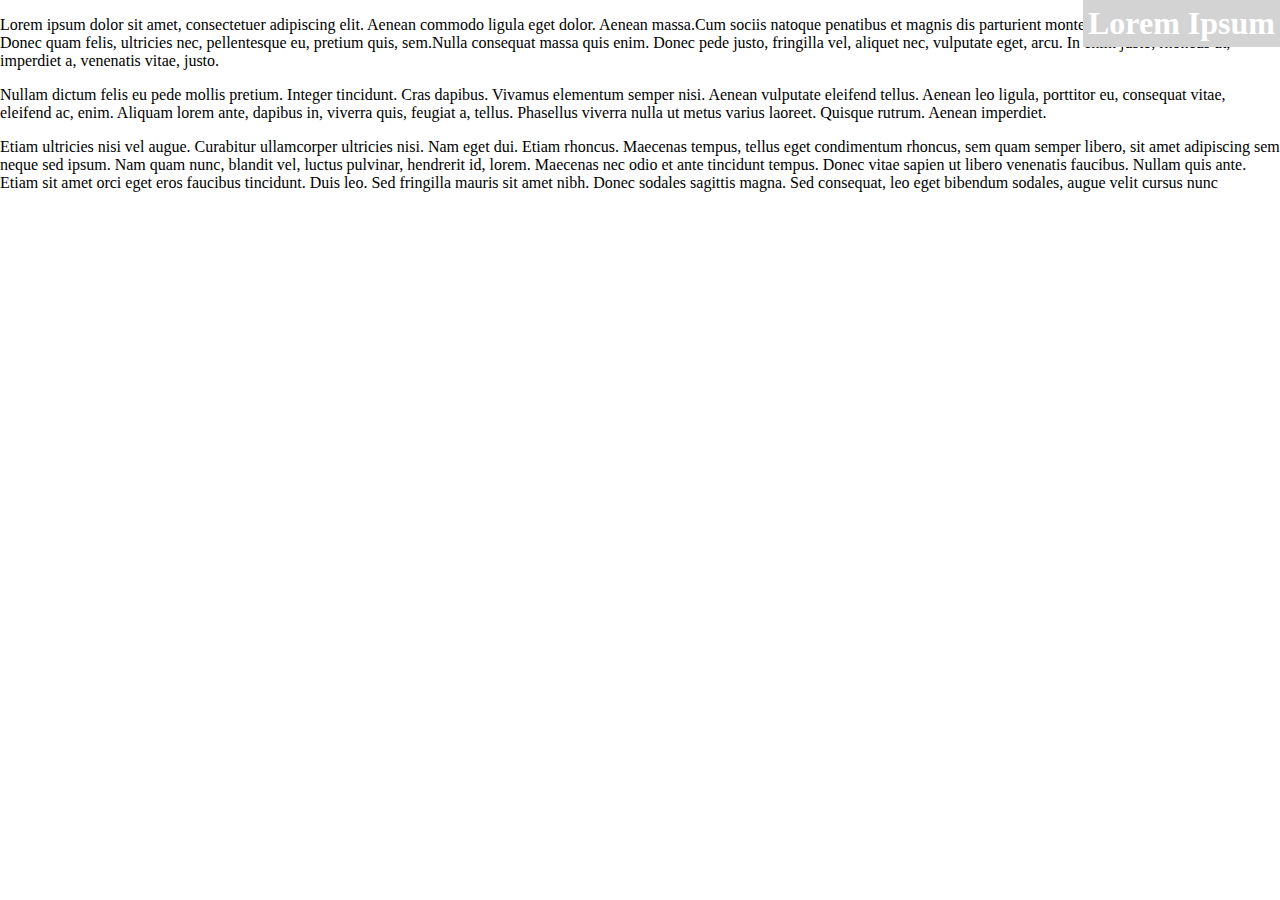
<file: html-css/absolute-positioning.html>
<!DOCTYPE html>

<html>
    <head>
        <title>absolute-positioning</title>
        <meta charset="UTF-8">
        <meta name="viewport" content="width=device-width, initial-scale=1.0">
        <link href="css/style.css" rel="stylesheet" type="text/css"/>
    </head>
    <body>
        <div id="mainContainer">
            <h1 class="absolute">Lorem Ipsum</h1>
            <p>Lorem ipsum dolor sit amet, consectetuer adipiscing elit. Aenean commodo ligula eget dolor. Aenean massa.Cum sociis natoque penatibus et magnis dis parturient montes, nascetur ridiculus mus. Donec quam felis, ultricies nec, pellentesque eu, pretium quis, sem.Nulla consequat massa quis enim. Donec pede justo, fringilla vel, aliquet nec, vulputate eget, arcu. In enim justo, rhoncus ut, imperdiet a, venenatis vitae, justo.</p>
            <p>Nullam dictum felis eu pede mollis pretium. Integer tincidunt. Cras dapibus. Vivamus elementum semper nisi. Aenean vulputate eleifend tellus. Aenean leo ligula, porttitor eu, consequat vitae, eleifend ac, enim. Aliquam lorem ante, dapibus in, viverra quis, feugiat a, tellus. Phasellus viverra nulla ut metus varius laoreet. Quisque rutrum. Aenean imperdiet.</p>
            <p>Etiam ultricies nisi vel augue. Curabitur ullamcorper ultricies nisi. Nam eget dui. Etiam rhoncus. Maecenas tempus, tellus eget condimentum rhoncus, sem quam semper libero, sit amet adipiscing sem neque sed ipsum. Nam quam nunc, blandit vel, luctus pulvinar, hendrerit id, lorem. Maecenas nec odio et ante tincidunt tempus. Donec vitae sapien ut libero venenatis faucibus. Nullam quis ante. Etiam sit amet orci eget eros faucibus tincidunt. Duis leo. Sed fringilla mauris sit amet nibh. Donec sodales sagittis magna. Sed consequat, leo eget bibendum sodales, augue velit cursus nunc</p>
            
        </div>
    </body>
</html>
</file>
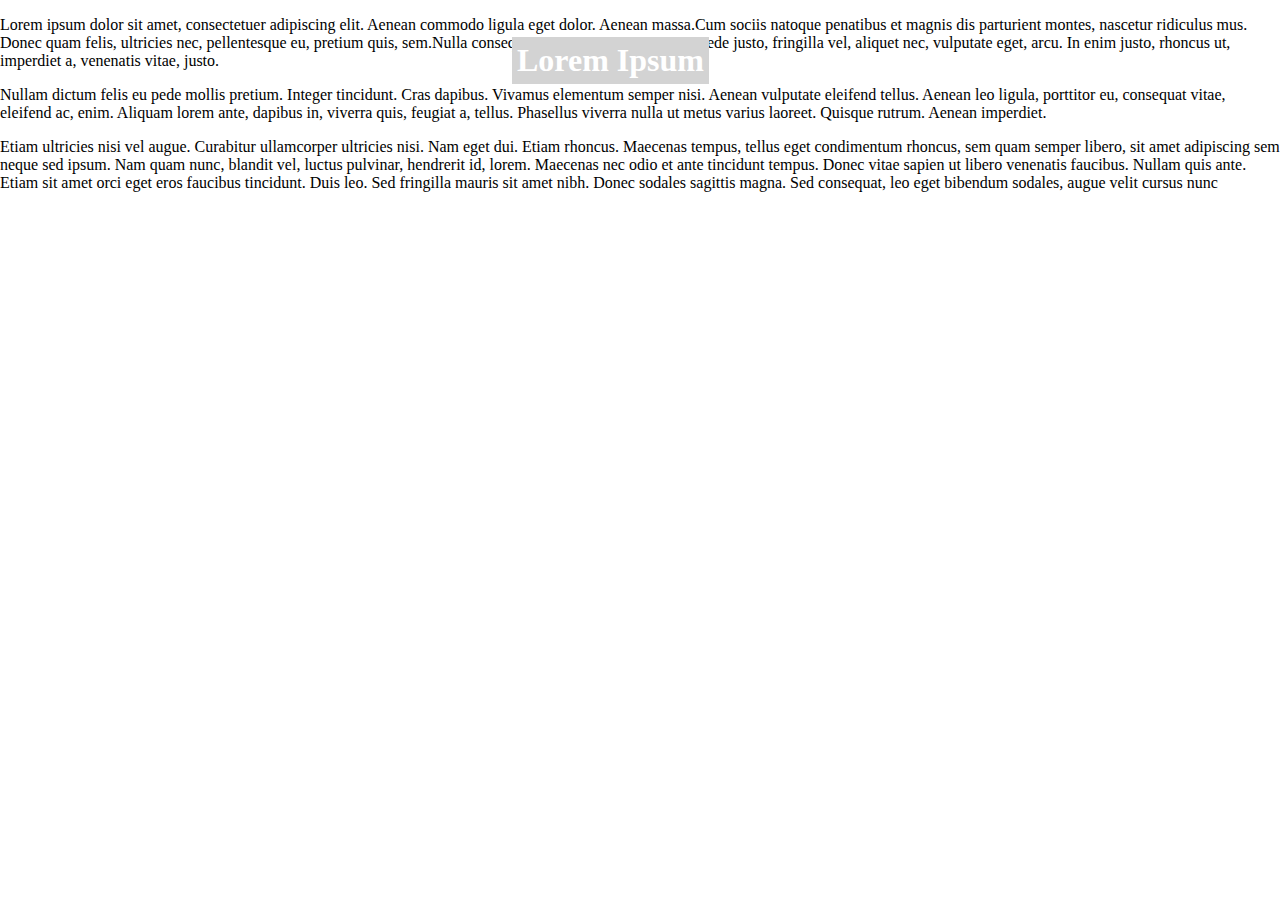
<file: html-css/fixed-positioning.html>
<!DOCTYPE html>

<html>
    <head>
        <title>fixed-positioning</title>
        <meta charset="UTF-8">
        <meta name="viewport" content="width=device-width, initial-scale=1.0">
        <link href="css/style.css" rel="stylesheet" type="text/css"/>
    </head>
    <body>
        <div id="mainContainer">
            <h1 class="fixed">Lorem Ipsum</h1>
            <p>Lorem ipsum dolor sit amet, consectetuer adipiscing elit. Aenean commodo ligula eget dolor. Aenean massa.Cum sociis natoque penatibus et magnis dis parturient montes, nascetur ridiculus mus. Donec quam felis, ultricies nec, pellentesque eu, pretium quis, sem.Nulla consequat massa quis enim. Donec pede justo, fringilla vel, aliquet nec, vulputate eget, arcu. In enim justo, rhoncus ut, imperdiet a, venenatis vitae, justo.</p>
            <p>Nullam dictum felis eu pede mollis pretium. Integer tincidunt. Cras dapibus. Vivamus elementum semper nisi. Aenean vulputate eleifend tellus. Aenean leo ligula, porttitor eu, consequat vitae, eleifend ac, enim. Aliquam lorem ante, dapibus in, viverra quis, feugiat a, tellus. Phasellus viverra nulla ut metus varius laoreet. Quisque rutrum. Aenean imperdiet.</p>
            <p>Etiam ultricies nisi vel augue. Curabitur ullamcorper ultricies nisi. Nam eget dui. Etiam rhoncus. Maecenas tempus, tellus eget condimentum rhoncus, sem quam semper libero, sit amet adipiscing sem neque sed ipsum. Nam quam nunc, blandit vel, luctus pulvinar, hendrerit id, lorem. Maecenas nec odio et ante tincidunt tempus. Donec vitae sapien ut libero venenatis faucibus. Nullam quis ante. Etiam sit amet orci eget eros faucibus tincidunt. Duis leo. Sed fringilla mauris sit amet nibh. Donec sodales sagittis magna. Sed consequat, leo eget bibendum sodales, augue velit cursus nunc</p>
            
        </div>
    </body>
</html>
</file>
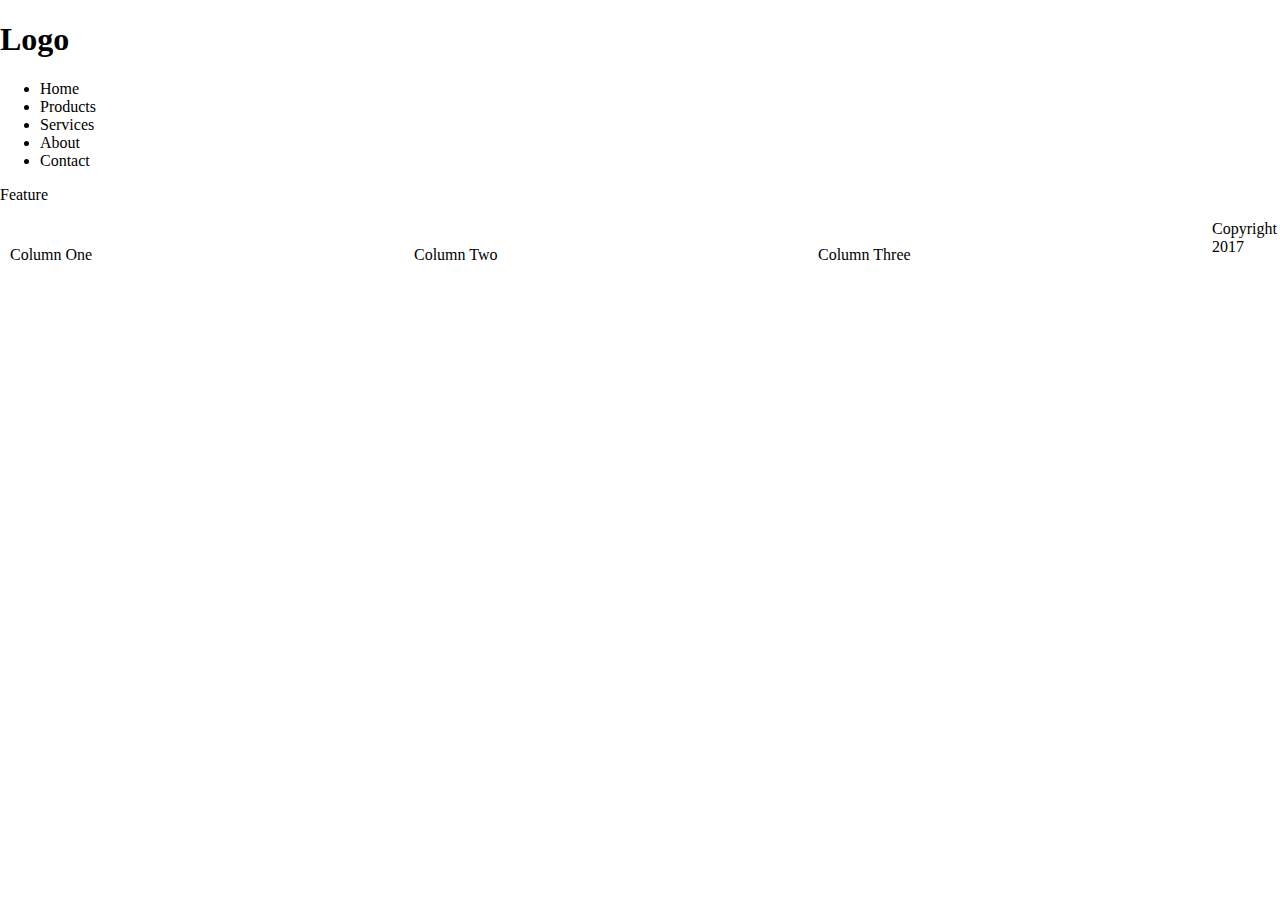
<file: html-css/fixed-width-layout.html>
<!DOCTYPE html>
<!--
To change this license header, choose License Headers in Project Properties.
To change this template file, choose Tools | Templates
and open the template in the editor.

-->
<html>
    <head>
        <title>TODO supply a title</title>
        <meta charset="UTF-8">
        <meta name="viewport" content="width=device-width, initial-scale=1.0">
        <link href="css/style.css" rel="stylesheet" type="text/css"/>
    </head>
    <body>
        <div id="mainContainer">

            <header>
                <h1>Logo</h1>
            </header>

            <nav>
                <ul>
                    <li>Home</li>
                    <li>Products</li>
                    <li>Services</li>
                    <li>About</li>
                    <li>Contact</li>
                </ul>
            </nav>
            <main>
                <div><p>Feature</p></div>
                <div class="col2"><p>Column One</p></div>
                <div class="col2"><p>Column Two</p></div>
                <div class="col2"><p>Column Three</p></div>
            </main>
            <footer>
                <p>Copyright 2017</p>
            </footer>

        </div>

    </body>
</html>
</file>
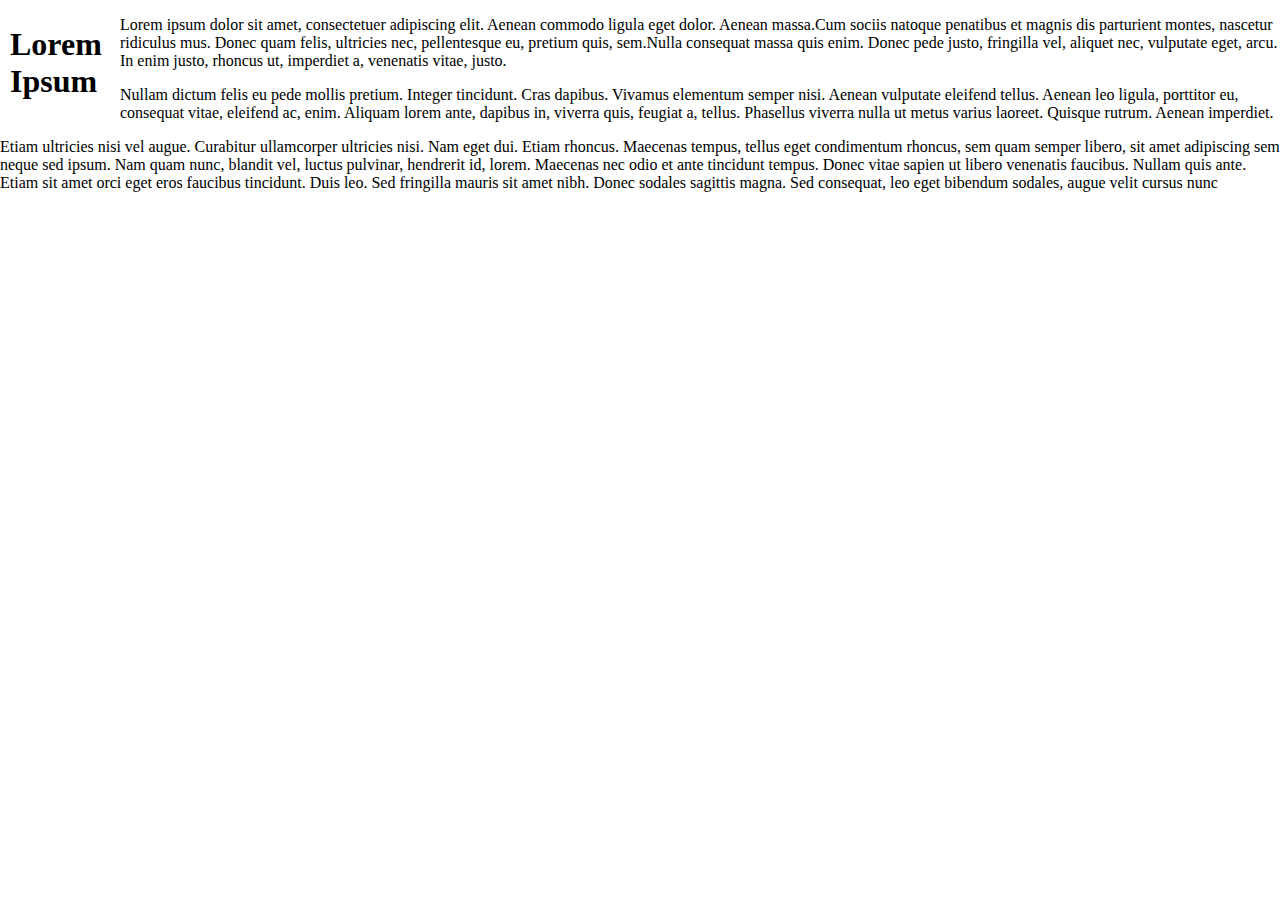
<file: html-css/float.html>
<!DOCTYPE html>

<html>
    <head>
        <title>float</title>
        <meta charset="UTF-8">
        <meta name="viewport" content="width=device-width, initial-scale=1.0">
        <link href="css/style.css" rel="stylesheet" type="text/css"/>
    </head>
    <body>
        <div id="mainContainer">
            <h1 class="float">Lorem Ipsum</h1>
            <p>Lorem ipsum dolor sit amet, consectetuer adipiscing elit. Aenean commodo ligula eget dolor. Aenean massa.Cum sociis natoque penatibus et magnis dis parturient montes, nascetur ridiculus mus. Donec quam felis, ultricies nec, pellentesque eu, pretium quis, sem.Nulla consequat massa quis enim. Donec pede justo, fringilla vel, aliquet nec, vulputate eget, arcu. In enim justo, rhoncus ut, imperdiet a, venenatis vitae, justo.</p>
            <p>Nullam dictum felis eu pede mollis pretium. Integer tincidunt. Cras dapibus. Vivamus elementum semper nisi. Aenean vulputate eleifend tellus. Aenean leo ligula, porttitor eu, consequat vitae, eleifend ac, enim. Aliquam lorem ante, dapibus in, viverra quis, feugiat a, tellus. Phasellus viverra nulla ut metus varius laoreet. Quisque rutrum. Aenean imperdiet.</p>
            <p>Etiam ultricies nisi vel augue. Curabitur ullamcorper ultricies nisi. Nam eget dui. Etiam rhoncus. Maecenas tempus, tellus eget condimentum rhoncus, sem quam semper libero, sit amet adipiscing sem neque sed ipsum. Nam quam nunc, blandit vel, luctus pulvinar, hendrerit id, lorem. Maecenas nec odio et ante tincidunt tempus. Donec vitae sapien ut libero venenatis faucibus. Nullam quis ante. Etiam sit amet orci eget eros faucibus tincidunt. Duis leo. Sed fringilla mauris sit amet nibh. Donec sodales sagittis magna. Sed consequat, leo eget bibendum sodales, augue velit cursus nunc</p>
            
        </div>
    </body>
</html>
</file>
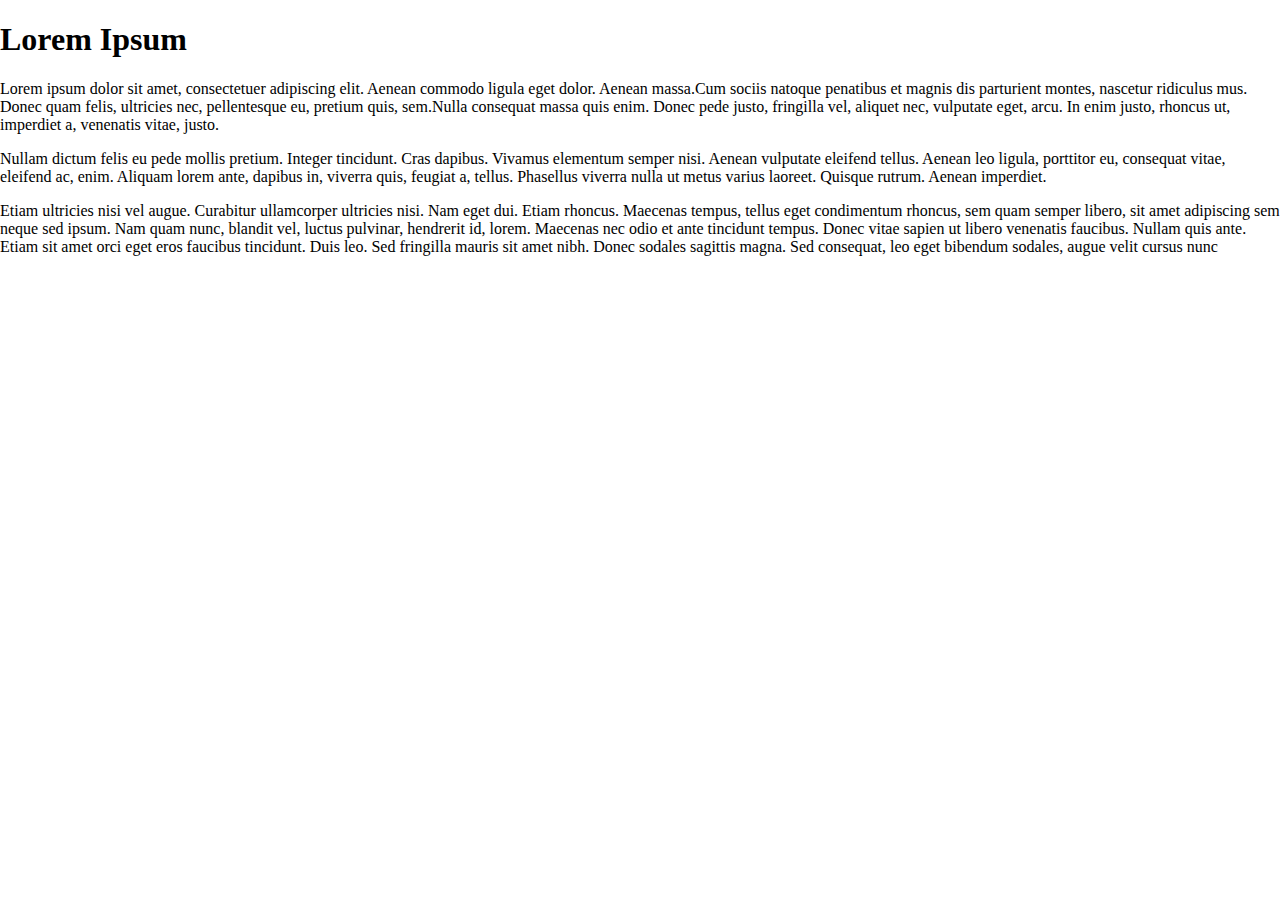
<file: html-css/normal-flow.html>
<!DOCTYPE html>

<html>
    <head>
        <title>normal-flow</title>
        <meta charset="UTF-8">
        <meta name="viewport" content="width=device-width, initial-scale=1.0">
        <link href="css/style.css" rel="stylesheet" type="text/css"/>
    </head>
    <body>
        <div id="mainContainer">
            <h1>Lorem Ipsum</h1>
            <p>Lorem ipsum dolor sit amet, consectetuer adipiscing elit. Aenean commodo ligula eget dolor. Aenean massa.Cum sociis natoque penatibus et magnis dis parturient montes, nascetur ridiculus mus. Donec quam felis, ultricies nec, pellentesque eu, pretium quis, sem.Nulla consequat massa quis enim. Donec pede justo, fringilla vel, aliquet nec, vulputate eget, arcu. In enim justo, rhoncus ut, imperdiet a, venenatis vitae, justo.</p>
            <p>Nullam dictum felis eu pede mollis pretium. Integer tincidunt. Cras dapibus. Vivamus elementum semper nisi. Aenean vulputate eleifend tellus. Aenean leo ligula, porttitor eu, consequat vitae, eleifend ac, enim. Aliquam lorem ante, dapibus in, viverra quis, feugiat a, tellus. Phasellus viverra nulla ut metus varius laoreet. Quisque rutrum. Aenean imperdiet.</p>
            <p>Etiam ultricies nisi vel augue. Curabitur ullamcorper ultricies nisi. Nam eget dui. Etiam rhoncus. Maecenas tempus, tellus eget condimentum rhoncus, sem quam semper libero, sit amet adipiscing sem neque sed ipsum. Nam quam nunc, blandit vel, luctus pulvinar, hendrerit id, lorem. Maecenas nec odio et ante tincidunt tempus. Donec vitae sapien ut libero venenatis faucibus. Nullam quis ante. Etiam sit amet orci eget eros faucibus tincidunt. Duis leo. Sed fringilla mauris sit amet nibh. Donec sodales sagittis magna. Sed consequat, leo eget bibendum sodales, augue velit cursus nunc</p>
            
        </div>
    </body>
</html>
</file>
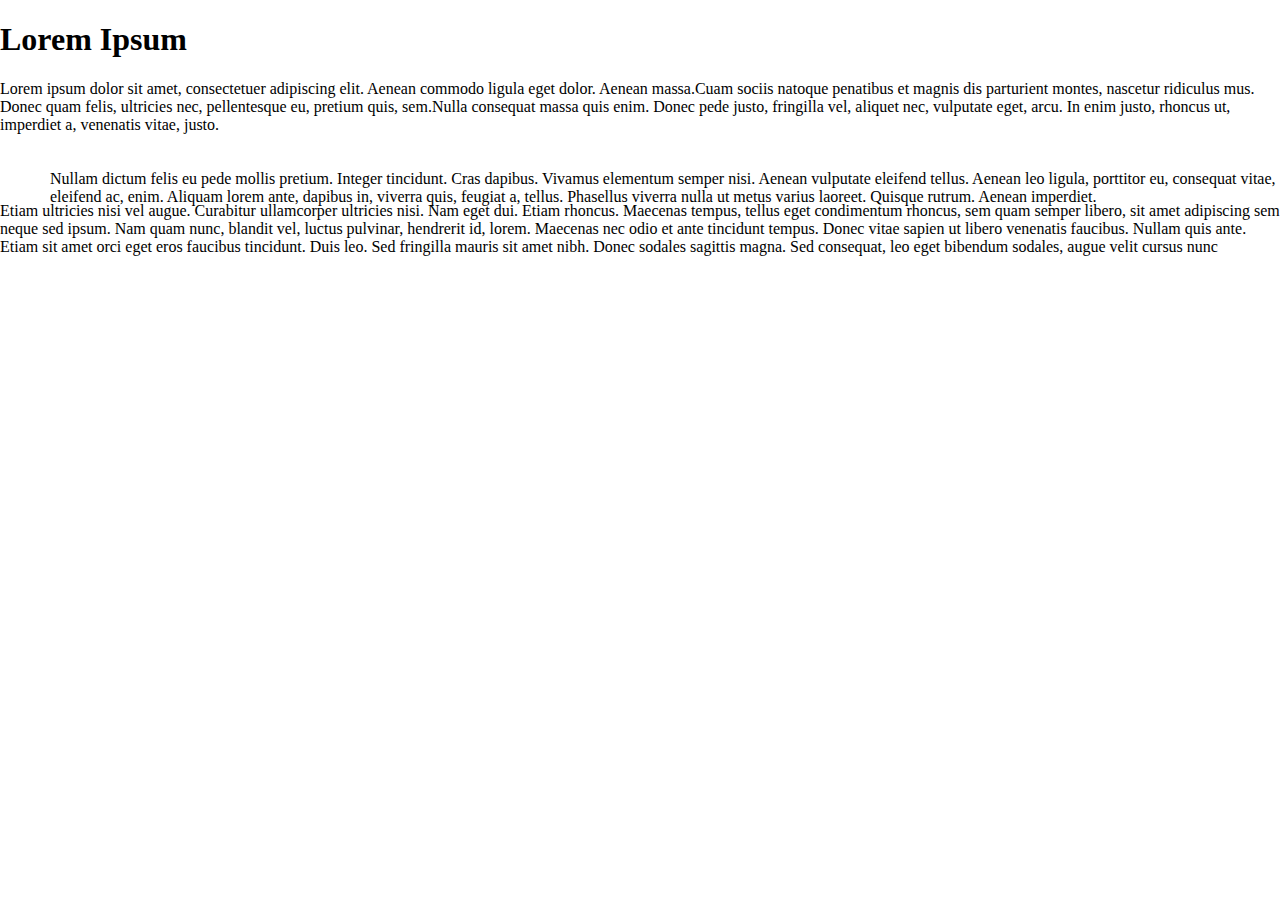
<file: html-css/relative-positioning.html>
<!DOCTYPE html>

<html>
    <head>
        <title>relative-positioning</title>
        <meta charset="UTF-8">
        <meta name="viewport" content="width=device-width, initial-scale=1.0">
        <link href="css/style.css" rel="stylesheet" type="text/css"/>
    </head>
    <body>
        <div id="mainContainer">
            <h1>Lorem Ipsum</h1>
            <p>Lorem ipsum dolor sit amet, consectetuer adipiscing elit. Aenean commodo ligula eget dolor. Aenean massa.Cuam sociis natoque penatibus et magnis dis parturient montes, nascetur ridiculus mus. Donec quam felis, ultricies nec, pellentesque eu, pretium quis, sem.Nulla consequat massa quis enim. Donec pede justo, fringilla vel, aliquet nec, vulputate eget, arcu. In enim justo, rhoncus ut, imperdiet a, venenatis vitae, justo.</p>
            <p class="relative">Nullam dictum felis eu pede mollis pretium. Integer tincidunt. Cras dapibus. Vivamus elementum semper nisi. Aenean vulputate eleifend tellus. Aenean leo ligula, porttitor eu, consequat vitae, eleifend ac, enim. Aliquam lorem ante, dapibus in, viverra quis, feugiat a, tellus. Phasellus viverra nulla ut metus varius laoreet. Quisque rutrum. Aenean imperdiet.</p>
            <p>Etiam ultricies nisi vel augue. Curabitur ullamcorper ultricies nisi. Nam eget dui. Etiam rhoncus. Maecenas tempus, tellus eget condimentum rhoncus, sem quam semper libero, sit amet adipiscing sem neque sed ipsum. Nam quam nunc, blandit vel, luctus pulvinar, hendrerit id, lorem. Maecenas nec odio et ante tincidunt tempus. Donec vitae sapien ut libero venenatis faucibus. Nullam quis ante. Etiam sit amet orci eget eros faucibus tincidunt. Duis leo. Sed fringilla mauris sit amet nibh. Donec sodales sagittis magna. Sed consequat, leo eget bibendum sodales, augue velit cursus nunc</p>
            
        </div>
    </body>
</html>
</file>
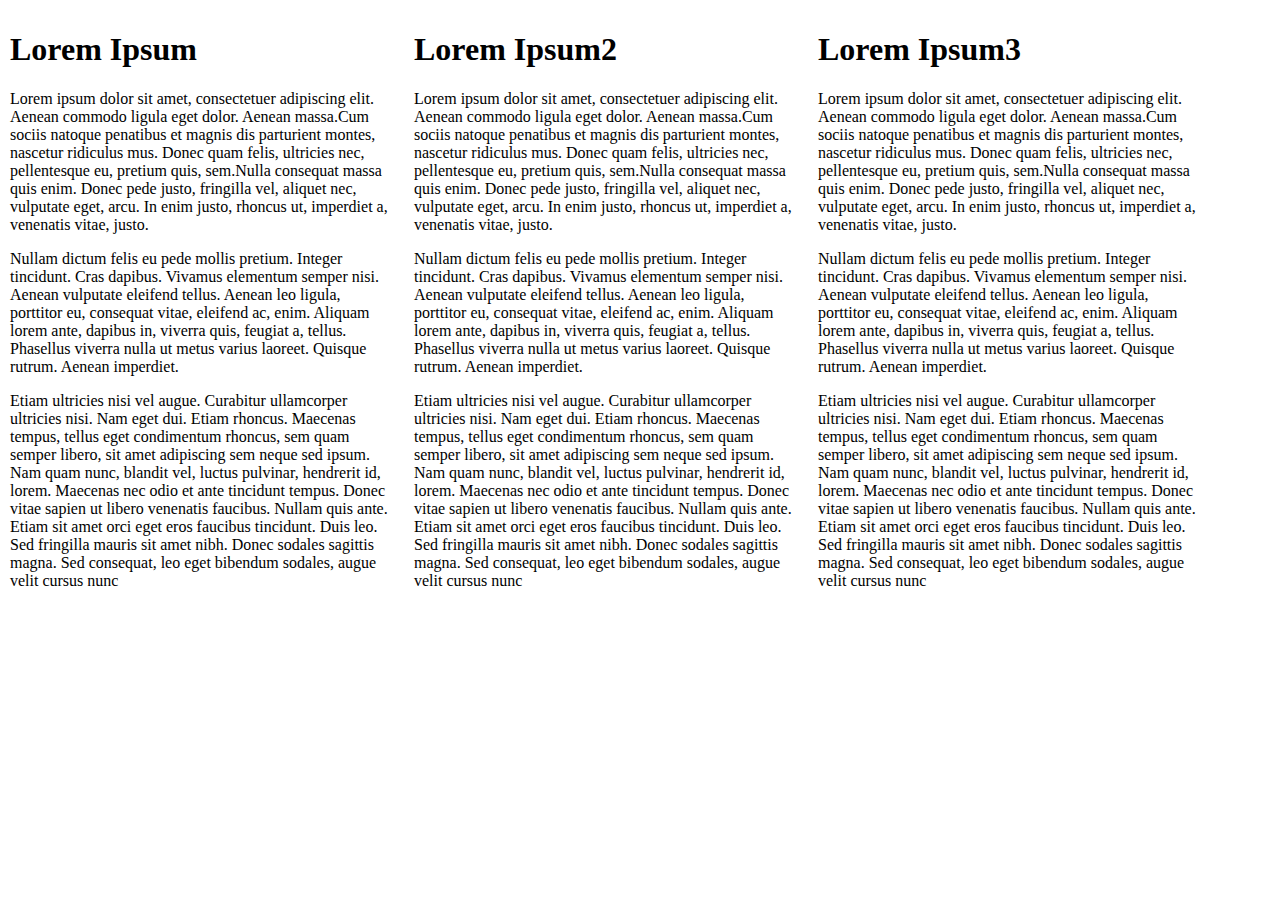
<file: html-css/three-col-layout.html>
<!DOCTYPE html>

<html>
    <head>
        <title>three-col-layout</title>
        <meta charset="UTF-8">
        <meta name="viewport" content="width=device-width, initial-scale=1.0">
        <link href="css/style.css" rel="stylesheet" type="text/css"/>
    </head>
    <body>
        <div id="mainContainer">
            <div class="col2">
                <h1>Lorem Ipsum</h1>
                <p>Lorem ipsum dolor sit amet, consectetuer adipiscing elit. Aenean commodo ligula eget dolor. Aenean massa.Cum sociis natoque penatibus et magnis dis parturient montes, nascetur ridiculus mus. Donec quam felis, ultricies nec, pellentesque eu, pretium quis, sem.Nulla consequat massa quis enim. Donec pede justo, fringilla vel, aliquet nec, vulputate eget, arcu. In enim justo, rhoncus ut, imperdiet a, venenatis vitae, justo.</p>
                <p>Nullam dictum felis eu pede mollis pretium. Integer tincidunt. Cras dapibus. Vivamus elementum semper nisi. Aenean vulputate eleifend tellus. Aenean leo ligula, porttitor eu, consequat vitae, eleifend ac, enim. Aliquam lorem ante, dapibus in, viverra quis, feugiat a, tellus. Phasellus viverra nulla ut metus varius laoreet. Quisque rutrum. Aenean imperdiet.</p>
                <p>Etiam ultricies nisi vel augue. Curabitur ullamcorper ultricies nisi. Nam eget dui. Etiam rhoncus. Maecenas tempus, tellus eget condimentum rhoncus, sem quam semper libero, sit amet adipiscing sem neque sed ipsum. Nam quam nunc, blandit vel, luctus pulvinar, hendrerit id, lorem. Maecenas nec odio et ante tincidunt tempus. Donec vitae sapien ut libero venenatis faucibus. Nullam quis ante. Etiam sit amet orci eget eros faucibus tincidunt. Duis leo. Sed fringilla mauris sit amet nibh. Donec sodales sagittis magna. Sed consequat, leo eget bibendum sodales, augue velit cursus nunc</p>
            </div>
            <div class="col2">
                <h1>Lorem Ipsum2</h1>
                <p>Lorem ipsum dolor sit amet, consectetuer adipiscing elit. Aenean commodo ligula eget dolor. Aenean massa.Cum sociis natoque penatibus et magnis dis parturient montes, nascetur ridiculus mus. Donec quam felis, ultricies nec, pellentesque eu, pretium quis, sem.Nulla consequat massa quis enim. Donec pede justo, fringilla vel, aliquet nec, vulputate eget, arcu. In enim justo, rhoncus ut, imperdiet a, venenatis vitae, justo.</p>
                <p>Nullam dictum felis eu pede mollis pretium. Integer tincidunt. Cras dapibus. Vivamus elementum semper nisi. Aenean vulputate eleifend tellus. Aenean leo ligula, porttitor eu, consequat vitae, eleifend ac, enim. Aliquam lorem ante, dapibus in, viverra quis, feugiat a, tellus. Phasellus viverra nulla ut metus varius laoreet. Quisque rutrum. Aenean imperdiet.</p>
                <p>Etiam ultricies nisi vel augue. Curabitur ullamcorper ultricies nisi. Nam eget dui. Etiam rhoncus. Maecenas tempus, tellus eget condimentum rhoncus, sem quam semper libero, sit amet adipiscing sem neque sed ipsum. Nam quam nunc, blandit vel, luctus pulvinar, hendrerit id, lorem. Maecenas nec odio et ante tincidunt tempus. Donec vitae sapien ut libero venenatis faucibus. Nullam quis ante. Etiam sit amet orci eget eros faucibus tincidunt. Duis leo. Sed fringilla mauris sit amet nibh. Donec sodales sagittis magna. Sed consequat, leo eget bibendum sodales, augue velit cursus nunc</p>
            </div>
            <div class="col2">
                <h1>Lorem Ipsum3</h1>
                <p>Lorem ipsum dolor sit amet, consectetuer adipiscing elit. Aenean commodo ligula eget dolor. Aenean massa.Cum sociis natoque penatibus et magnis dis parturient montes, nascetur ridiculus mus. Donec quam felis, ultricies nec, pellentesque eu, pretium quis, sem.Nulla consequat massa quis enim. Donec pede justo, fringilla vel, aliquet nec, vulputate eget, arcu. In enim justo, rhoncus ut, imperdiet a, venenatis vitae, justo.</p>
                <p>Nullam dictum felis eu pede mollis pretium. Integer tincidunt. Cras dapibus. Vivamus elementum semper nisi. Aenean vulputate eleifend tellus. Aenean leo ligula, porttitor eu, consequat vitae, eleifend ac, enim. Aliquam lorem ante, dapibus in, viverra quis, feugiat a, tellus. Phasellus viverra nulla ut metus varius laoreet. Quisque rutrum. Aenean imperdiet.</p>
                <p>Etiam ultricies nisi vel augue. Curabitur ullamcorper ultricies nisi. Nam eget dui. Etiam rhoncus. Maecenas tempus, tellus eget condimentum rhoncus, sem quam semper libero, sit amet adipiscing sem neque sed ipsum. Nam quam nunc, blandit vel, luctus pulvinar, hendrerit id, lorem. Maecenas nec odio et ante tincidunt tempus. Donec vitae sapien ut libero venenatis faucibus. Nullam quis ante. Etiam sit amet orci eget eros faucibus tincidunt. Duis leo. Sed fringilla mauris sit amet nibh. Donec sodales sagittis magna. Sed consequat, leo eget bibendum sodales, augue velit cursus nunc</p>
            </div>
        </div>
    </body>
</html>
</file>
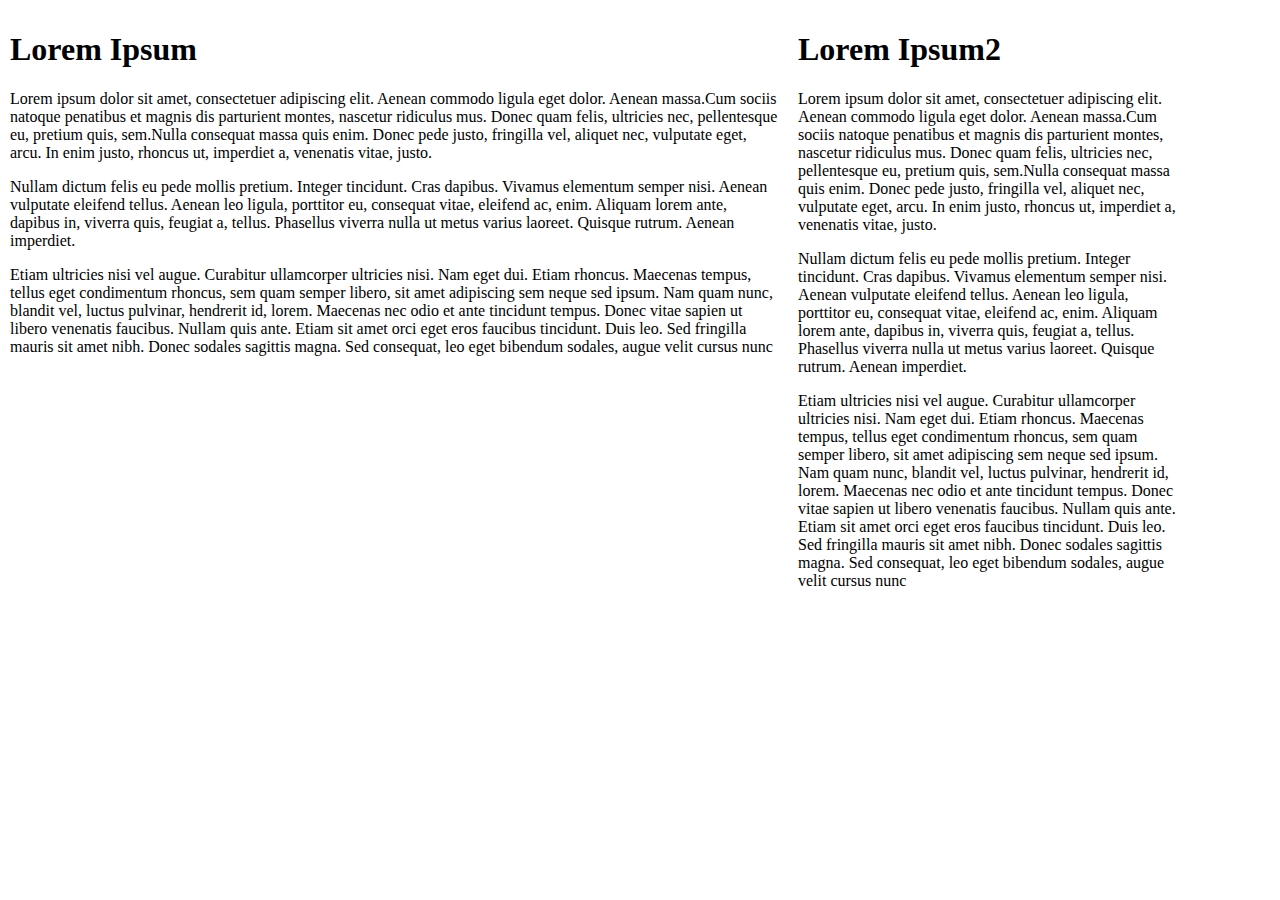
<file: html-css/two-col-layout.html>
<!DOCTYPE html>

<html>
    <head>
        <title>two-col-layout</title>
        <meta charset="UTF-8">
        <meta name="viewport" content="width=device-width, initial-scale=1.0">
        <link href="css/style.css" rel="stylesheet" type="text/css"/>
    </head>
    <body>
        <div id="mainContainer">
            <div class="col1">
                <h1>Lorem Ipsum</h1>
                <p>Lorem ipsum dolor sit amet, consectetuer adipiscing elit. Aenean commodo ligula eget dolor. Aenean massa.Cum sociis natoque penatibus et magnis dis parturient montes, nascetur ridiculus mus. Donec quam felis, ultricies nec, pellentesque eu, pretium quis, sem.Nulla consequat massa quis enim. Donec pede justo, fringilla vel, aliquet nec, vulputate eget, arcu. In enim justo, rhoncus ut, imperdiet a, venenatis vitae, justo.</p>
                <p>Nullam dictum felis eu pede mollis pretium. Integer tincidunt. Cras dapibus. Vivamus elementum semper nisi. Aenean vulputate eleifend tellus. Aenean leo ligula, porttitor eu, consequat vitae, eleifend ac, enim. Aliquam lorem ante, dapibus in, viverra quis, feugiat a, tellus. Phasellus viverra nulla ut metus varius laoreet. Quisque rutrum. Aenean imperdiet.</p>
                <p>Etiam ultricies nisi vel augue. Curabitur ullamcorper ultricies nisi. Nam eget dui. Etiam rhoncus. Maecenas tempus, tellus eget condimentum rhoncus, sem quam semper libero, sit amet adipiscing sem neque sed ipsum. Nam quam nunc, blandit vel, luctus pulvinar, hendrerit id, lorem. Maecenas nec odio et ante tincidunt tempus. Donec vitae sapien ut libero venenatis faucibus. Nullam quis ante. Etiam sit amet orci eget eros faucibus tincidunt. Duis leo. Sed fringilla mauris sit amet nibh. Donec sodales sagittis magna. Sed consequat, leo eget bibendum sodales, augue velit cursus nunc</p>
            </div>
            <div class="col2">
                <h1>Lorem Ipsum2</h1>
                <p>Lorem ipsum dolor sit amet, consectetuer adipiscing elit. Aenean commodo ligula eget dolor. Aenean massa.Cum sociis natoque penatibus et magnis dis parturient montes, nascetur ridiculus mus. Donec quam felis, ultricies nec, pellentesque eu, pretium quis, sem.Nulla consequat massa quis enim. Donec pede justo, fringilla vel, aliquet nec, vulputate eget, arcu. In enim justo, rhoncus ut, imperdiet a, venenatis vitae, justo.</p>
                <p>Nullam dictum felis eu pede mollis pretium. Integer tincidunt. Cras dapibus. Vivamus elementum semper nisi. Aenean vulputate eleifend tellus. Aenean leo ligula, porttitor eu, consequat vitae, eleifend ac, enim. Aliquam lorem ante, dapibus in, viverra quis, feugiat a, tellus. Phasellus viverra nulla ut metus varius laoreet. Quisque rutrum. Aenean imperdiet.</p>
                <p>Etiam ultricies nisi vel augue. Curabitur ullamcorper ultricies nisi. Nam eget dui. Etiam rhoncus. Maecenas tempus, tellus eget condimentum rhoncus, sem quam semper libero, sit amet adipiscing sem neque sed ipsum. Nam quam nunc, blandit vel, luctus pulvinar, hendrerit id, lorem. Maecenas nec odio et ante tincidunt tempus. Donec vitae sapien ut libero venenatis faucibus. Nullam quis ante. Etiam sit amet orci eget eros faucibus tincidunt. Duis leo. Sed fringilla mauris sit amet nibh. Donec sodales sagittis magna. Sed consequat, leo eget bibendum sodales, augue velit cursus nunc</p>
            </div>
        </div>
    </body>
</html>
</file>
<file: html-css/css/style.css>
p{
    position: static;
}
body{
    margin:0px;
}
/*#mainContainer p:nth-of-type(2){
    position:relative;
    left: 50px;
    top: 20px;
}*/
.relative
{
    position:relative;
    left: 50px;
    top: 20px;
}
.absolute{
    position:absolute;
    right:0px;
    top: 0px;
    margin: 0px;
    padding: 5px;
    background-color: lightgray;
    color: white;
}
.fixed{
    position:fixed;
    background-color: lightgray;
    color: white;
    padding: 5px;
    left: 40%;
}
.float{
    float:left;
    width:100px;
    margin:10px;
}
.col1
{
    float: left;
    width: 60%;
    margin: 10px;
     
}
.col2
{
    float: left;
    width: 30%;
    margin: 10px;
     
}
</file>
